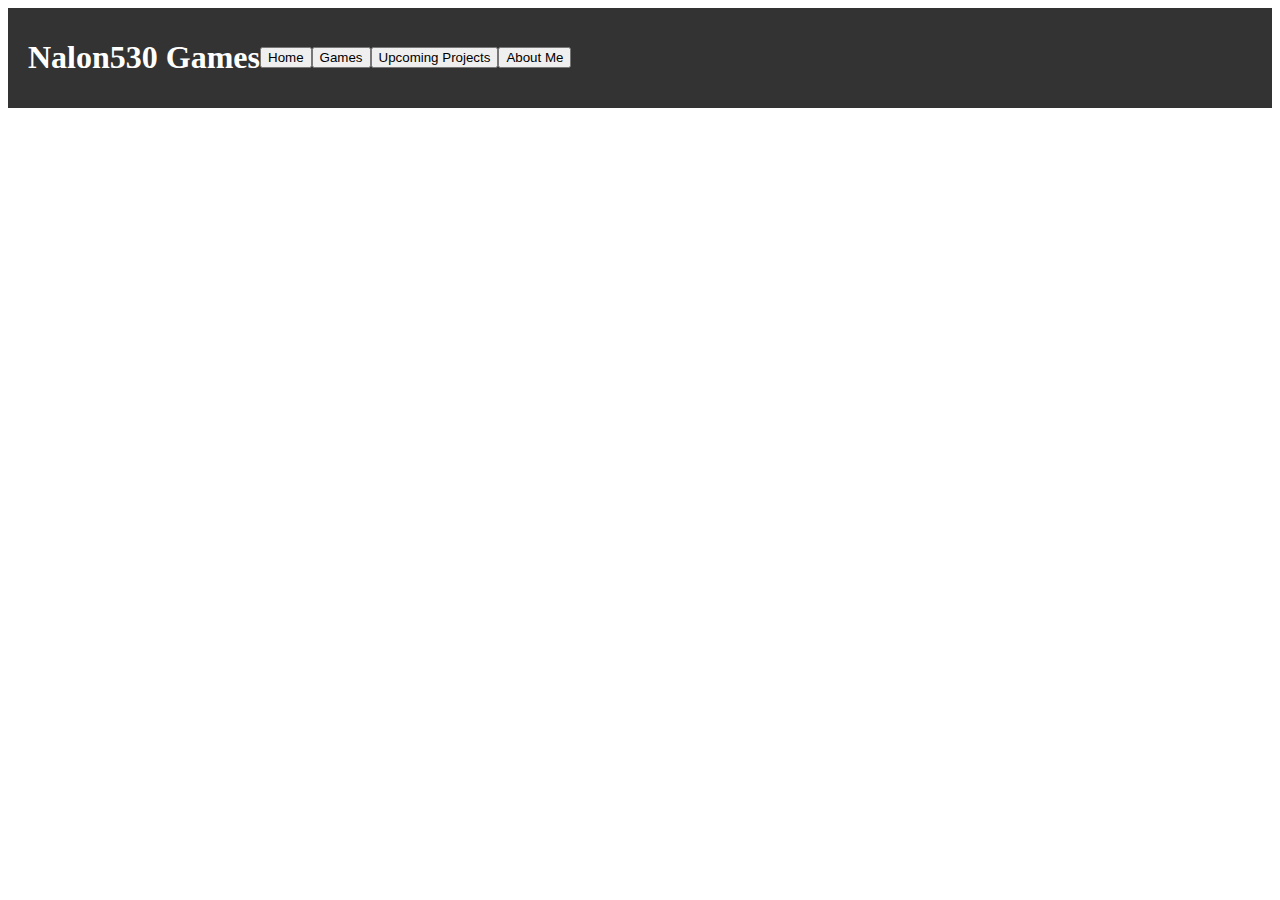
<file: index.html>
<!DOCTYPE html>
<html lang="en">
<head>
    <meta charset="UTF-8">
    <meta name="viewport" content="width=device-width, initial-scale=1.0">
    <title>Home</title>
    <link rel="stylesheet" href="style.css">
</head>
<body>
    <header>
        <nav>
            <h1>Nalon530 Games</h1>
            <button class="header-button">Home</button>
            <button class="header-button">Games</button>
            <button class="header-button">Upcoming Projects</button>
            <button class="header-button">About Me</button>
        </nav>
    </header>

    <main>
        
    </main>
</body>
</html>
</file>
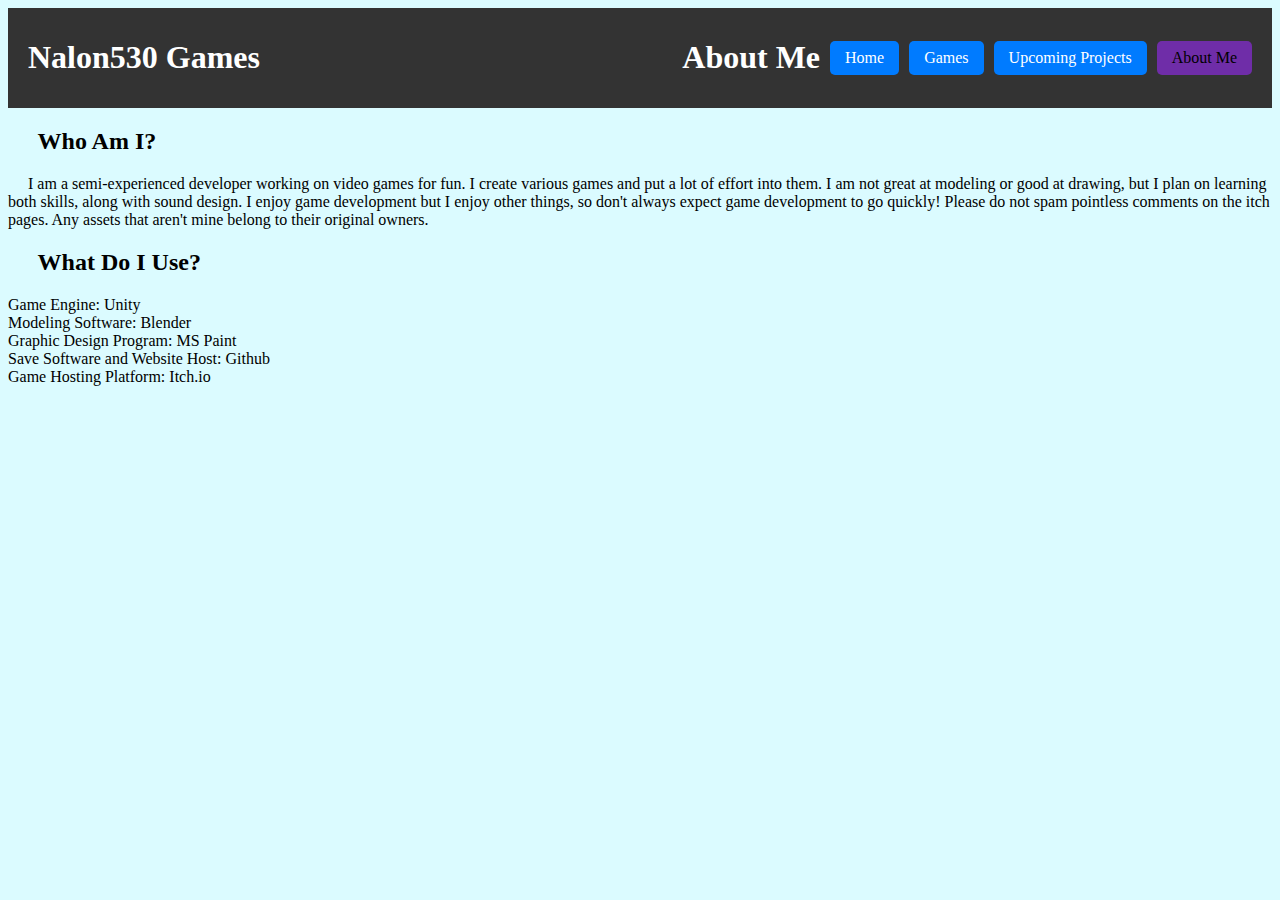
<file: about.html>
<!DOCTYPE html>
<html lang="en">
<head>
    <meta charset="UTF-8">
    <meta name="viewport" content="width=device-width, initial-scale=1.0">
    <title>About Me</title>
    <link rel="stylesheet" href="style.css">
</head>
<body id="AboutPageColor">
    <header>
        <h1>Nalon530 Games</h2>
        <nav>
            <h1>About Me</h1>
            <a href="index.html" class="button-class">Home</a>
            <a href="games.html" class="button-class">Games</a>
            <a href="upcoming.html" class="button-class">Upcoming Projects</a>
            <a href="about.html" class="button-class-current">About Me</a>
        </nav>
    </header>

    <main>
        <h2>&emsp; Who Am I?</h2>
        <p>
        &emsp; I am a semi-experienced developer working on video games for fun. I create various games and put a lot of effort into them.
        I am not great at modeling or good at drawing, but I plan on learning both skills, along with sound design.
        I enjoy game development but I enjoy other things, so don't always expect game development to go quickly!
        Please do not spam pointless comments on the itch pages. Any assets that aren't mine belong to their original owners.
        </p>
        <h2>&emsp; What Do I Use?</h2>
        <p>
            Game Engine: Unity <br>
            Modeling Software: Blender <br>
            Graphic Design Program: MS Paint <br>
            Save Software and Website Host: Github <br>
            Game Hosting Platform: Itch.io
        </p>
    </main>
</body>
</html>
</file>
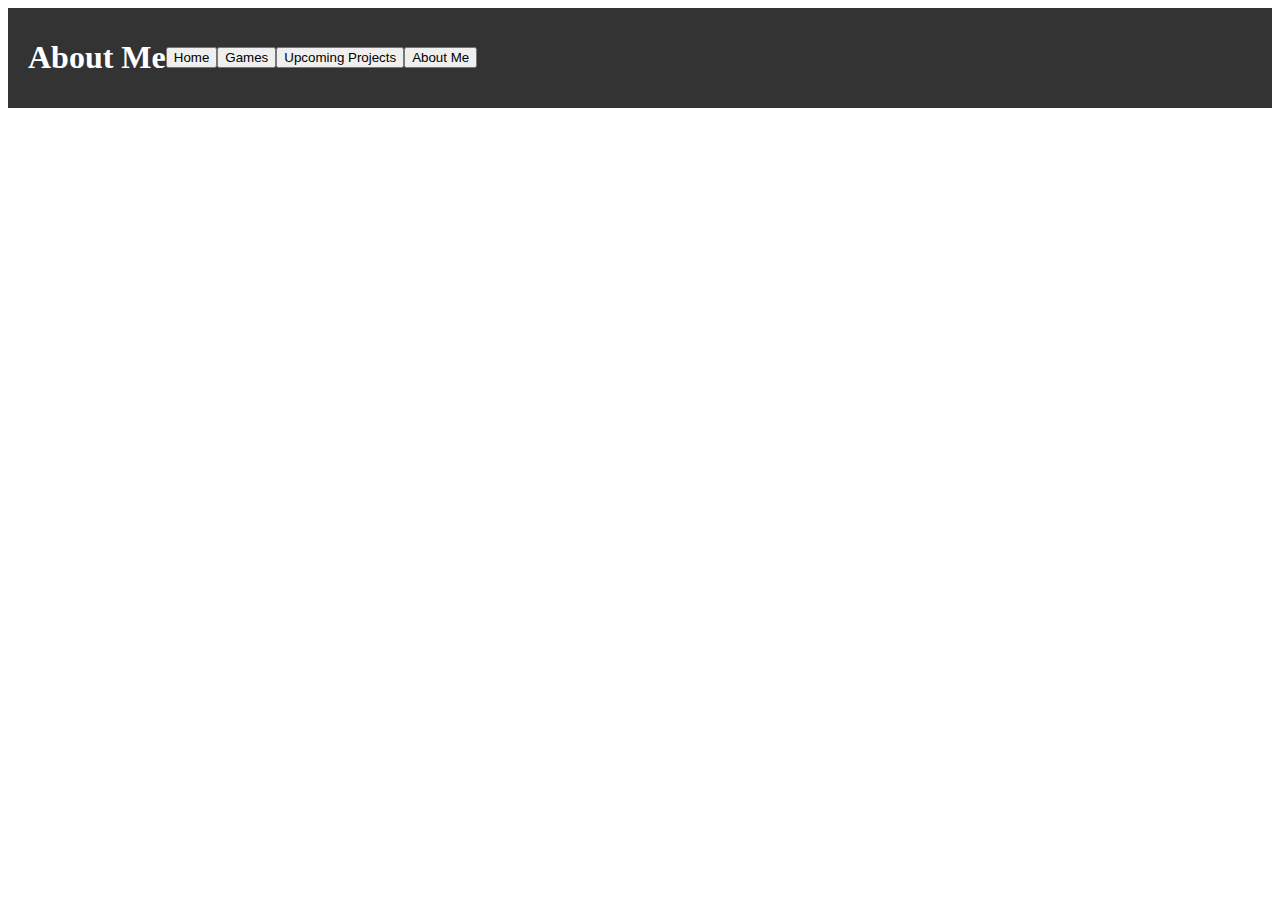
<file: AboutMe.html>
<!DOCTYPE html>
<html lang="en">
<head>
    <meta charset="UTF-8">
    <meta name="viewport" content="width=device-width, initial-scale=1.0">
    <title>About Me</title>
    <link rel="stylesheet" href="style.css">
</head>
<body>
    <header>
        <nav>
            <h1>About Me</h1>
            <button class="header-button">Home</button>
            <button class="header-button">Games</button>
            <button class="header-button">Upcoming Projects</button>
            <button class="header-button-pressed">About Me</button>
        </nav>
    </header>

    <main>

    </main>
</body>
</html>
</file>
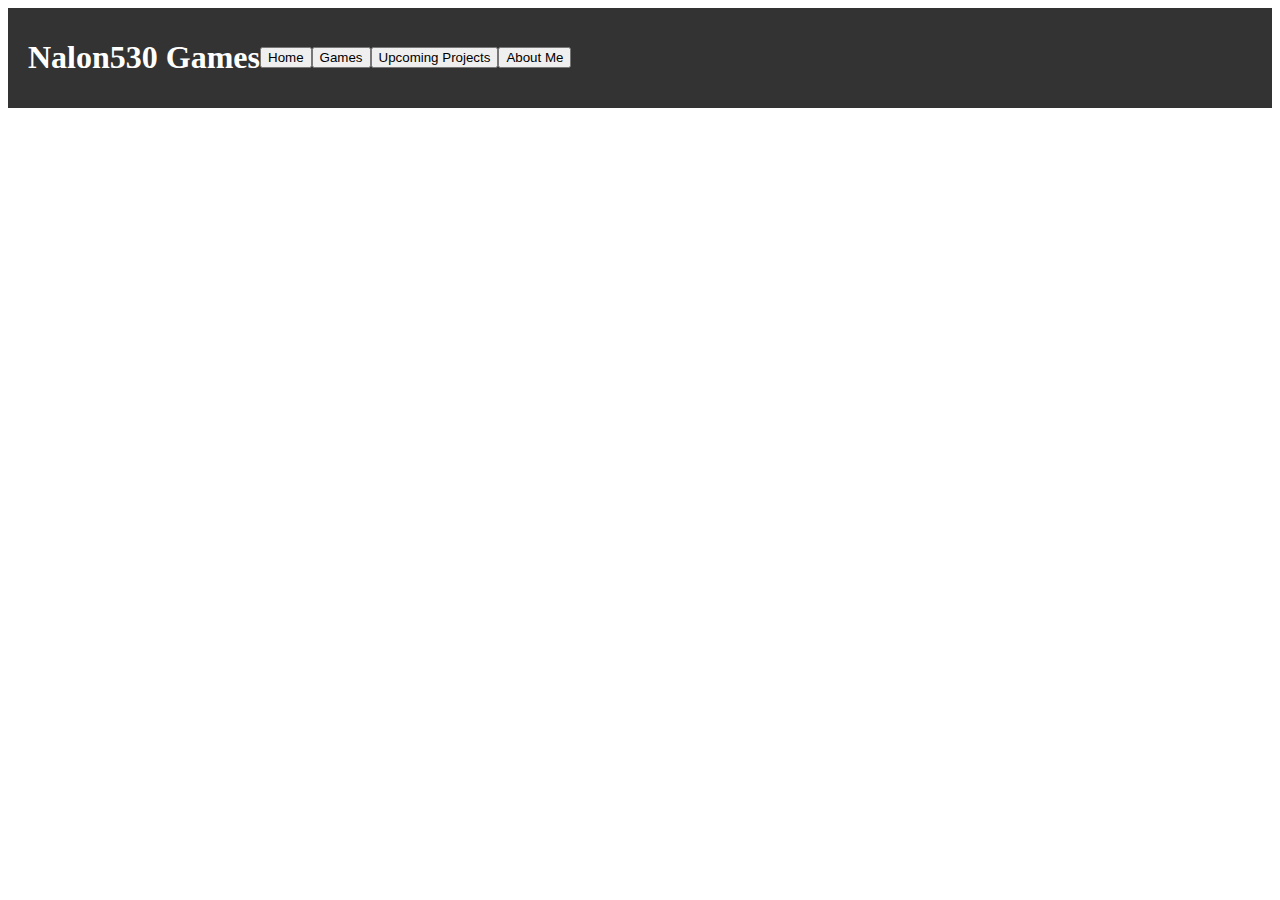
<file: Games.html>
<!DOCTYPE html>
<html lang="en">
<head>
    <meta charset="UTF-8">
    <meta name="viewport" content="width=device-width, initial-scale=1.0">
    <title>Games</title>
    <link rel="stylesheet" href="style.css">
</head>
<body>
    <header>
        <nav>
            <h1>Nalon530 Games</h1>
            <button class="header-button">Home</button>
            <button class="header-button">Games</button>
            <button class="header-button">Upcoming Projects</button>
            <button class="header-button">About Me</button>
        </nav>
    </header>

    <main>

    </main>
</body>
</html>
</file>
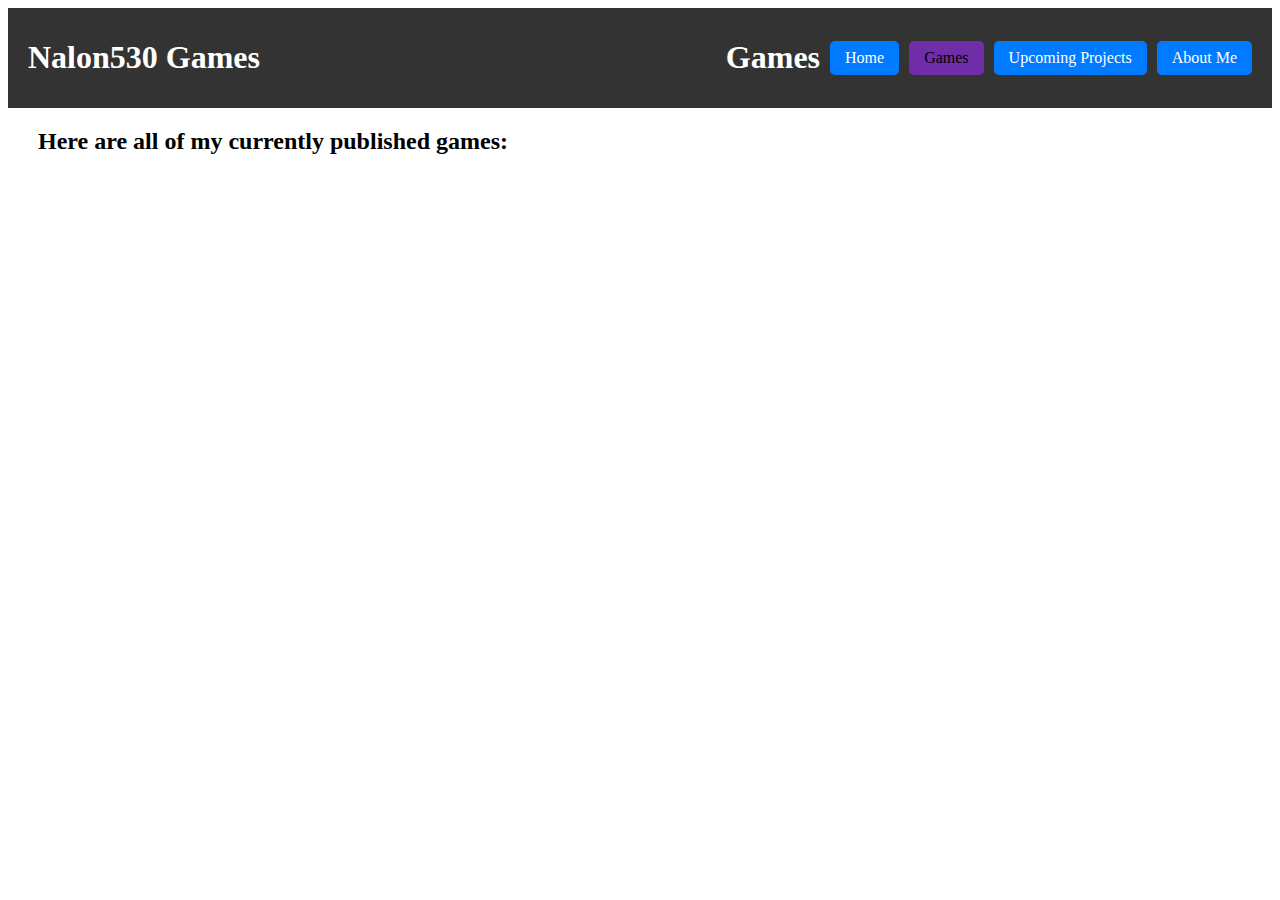
<file: games.html>
<!DOCTYPE html>
<html lang="en">
<head>
    <meta charset="UTF-8">
    <meta name="viewport" content="width=device-width, initial-scale=1.0">
    <title>Games</title>
    <link rel="stylesheet" href="style.css">
</head>
<body>
    <header>
        <h1>Nalon530 Games</h1>
        <nav>
            <h1>Games</h1>
            <a href="index.html" class="button-class">Home</a>
            <a href="games.html" class="button-class-current">Games</a>
            <a href="upcoming.html" class="button-class">Upcoming Projects</a>
            <a href="about.html" class="button-class">About Me</a>
        </nav>
    </header>

    <main>
        <h2> &emsp; Here are all of my currently published games:</h2>
        <iframe frameborder="0" src="https://itch.io/embed/3885651" width="552" height="167"><a href="https://nalon530.itch.io/gravity-trails">Gravity Trails by Nalon530</a></iframe>
        <iframe frameborder="0" src="https://itch.io/embed/3885679" width="552" height="167"><a href="https://nalon530.itch.io/speed-raceway">Speed Raceway by Nalon530</a></iframe>
        <iframe frameborder="0" src="https://itch.io/embed/3885722" width="552" height="167"><a href="https://nalon530.itch.io/sulky-slimes">Sulky Slimes by Nalon530</a></iframe>
        <iframe frameborder="0" src="https://itch.io/embed/3885754" width="552" height="167"><a href="https://nalon530.itch.io/cooking-simulator">Discount Cooking Simulator by Nalon530</a></iframe>
        <iframe frameborder="0" src="https://itch.io/embed/3879937" width="552" height="167"><a href="https://nalon530.itch.io/five-nights-at-cubeys-beta">Five Nights At Cubey's Beta by Nalon530</a></iframe>   
    </main>
</body>
</html>
</file>
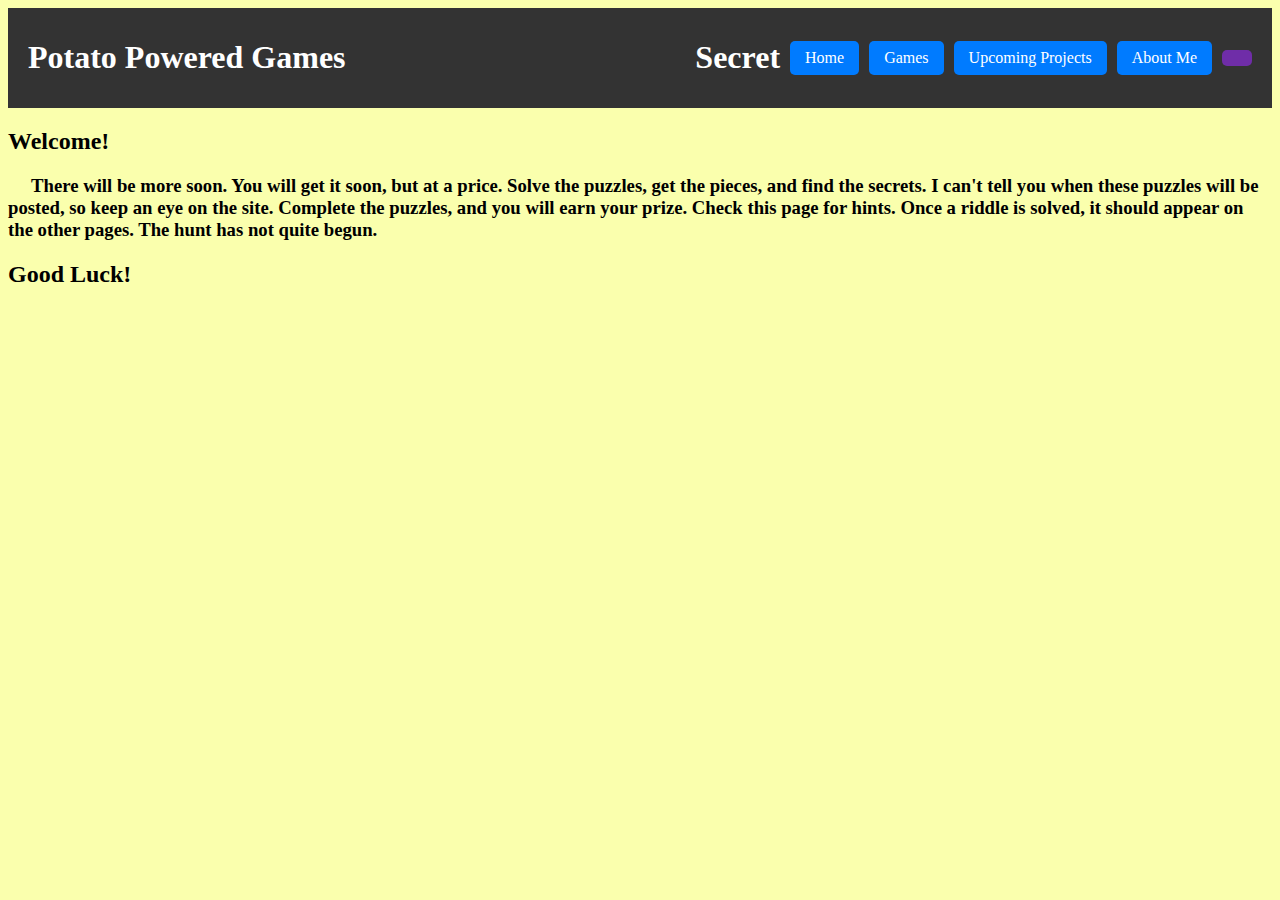
<file: secret.html>
<!DOCTYPE html>
<html lang="en">
<head>
    <meta charset="UTF-8">
    <meta name="viewport" content="width=device-width, initial-scale=1.0">
    <title>Secret</title>
    <link rel="stylesheet" href="style.css">
</head>
<body id="SecretPageColor">
    <header>
        <h1>Potato Powered Games</h1>
        <nav>
            <h1>Secret</h1>
            <a href="index.html" class="button-class">Home</a>
            <a href="games.html" class="button-class">Games</a>
            <a href="upcoming.html" class="button-class">Upcoming Projects</a>
            <a href="about.html" class="button-class">About Me</a>
            <a href="secret.html" class="button-class-current"></a>
        </nav>
    </header>

    <main>
        <h2>Welcome!</h2>
        <h3>
          &emsp; There will be more soon. You will get it soon, but at a price. Solve the puzzles, get the pieces, and find the secrets.
          I can't tell you when these puzzles will be posted, so keep an eye on the site. 
          Complete the puzzles, and you will earn your prize. Check this page for hints. 
          Once a riddle is solved, it should appear on the other pages. The hunt has not quite begun.
        </h3>
        <h2>Good Luck!</h2>
    </main>
</body>
</html>
</file>
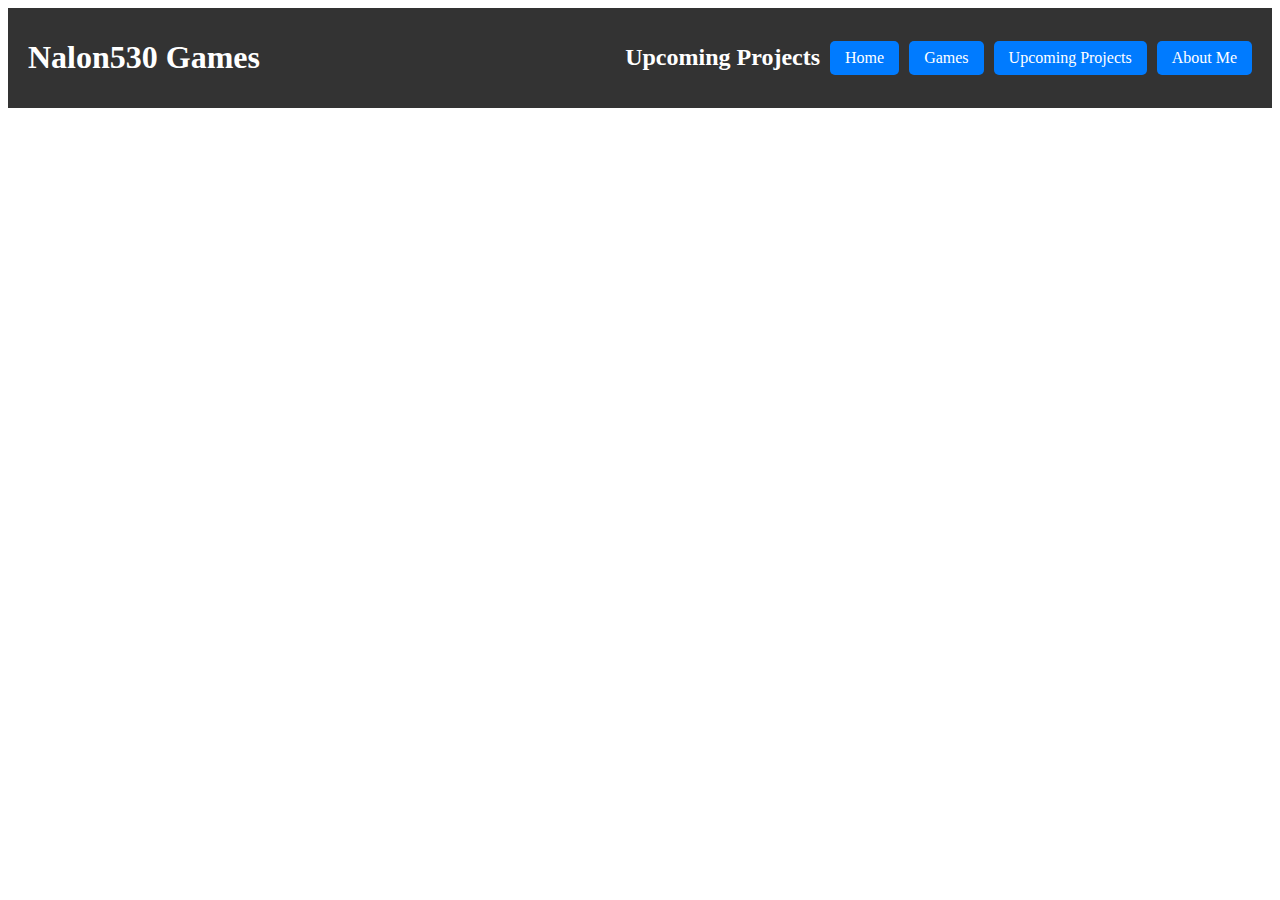
<file: upcoming.html>
<!DOCTYPE html>
<html lang="en">
<head>
    <meta charset="UTF-8">
    <meta name="viewport" content="width=device-width, initial-scale=1.0">
    <title>Upcoming Projects</title>
    <link rel="stylesheet" href="style.css">
</head>
<body>
    <header>
        <h1>Nalon530 Games</h1>
        <nav>
            <h2>Upcoming Projects</h2>
            <a href="index.html" class="button-class">Home</a>
            <a href="games.html" class="button-class">Games</a>
            <a href="upcoming.html" class="button-class">Upcoming Projects</a>
            <a href="about.html" class="button-class">About Me</a>
        </nav>
    </header>

    <main>

    </main>
</body>
</html>
</file>
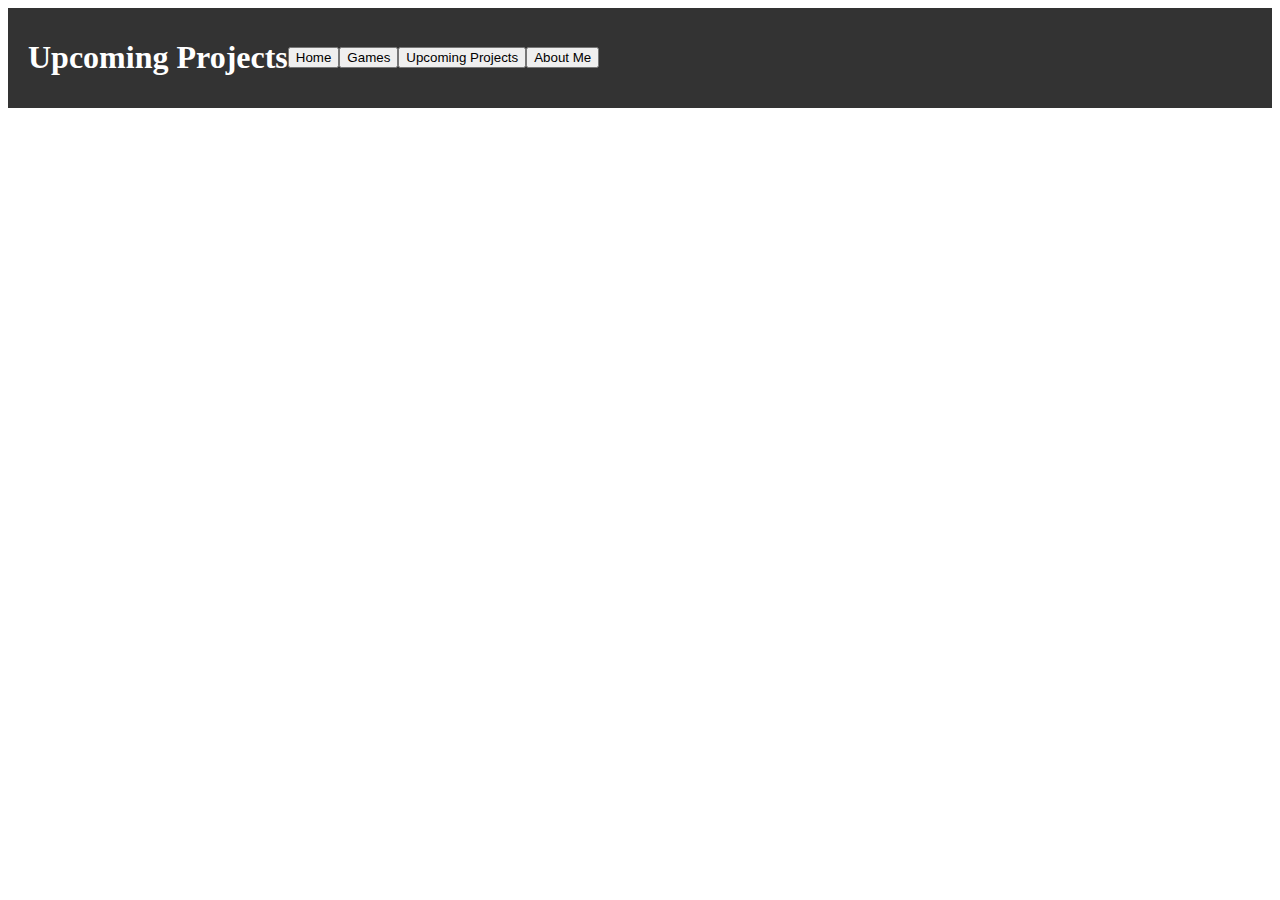
<file: UpcomingProjects.html>
<!DOCTYPE html>
<html lang="en">
<head>
    <meta charset="UTF-8">
    <meta name="viewport" content="width=device-width, initial-scale=1.0">
    <title>Upcoming Projects</title>
    <link rel="stylesheet" href="style.css">
</head>
<body>
    <header>
        <nav>
            <h1>Upcoming Projects</h1>
            <button class="header-button">Home</button>
            <button class="header-button">Games</button>
            <button class="header-button-pressed">Upcoming Projects</button>
            <button class="header-button">About Me</button>
        </nav>
    </header>

    <main>

    </main>
</body>
</html>
</file>
<file: style.css>
header {
    background-color: #333;
    color: white;
    padding: 10px 20px;
    display: flex; 
    justify-content: space-between; 
    align-items: center;
}
nav {
    display: flex;
    align-items: center;
}
a:link {
  text-decoration: none;
}

a:visited {
  text-decoration: none;
}

a:hover {
  text-decoration: none;
}

a:active {
  text-decoration: none;
}
.button-class {
    background-color: #007bff;
    color: white;
    border: none;
    padding: 8px 15px;
    margin-left: 10px;
    border-radius: 5px;
    cursor: pointer;
}
.button-class-current {
    background-color: #6F2DA8;
    color: black;
    border: none;
    padding: 8px 15px;
    margin-left: 10px;
    border-radius: 5px;
    cursor: pointer;
}
.button-class:hover {
    background-color: #0056b3;
}
#HomePageColor {
    background-color: #E8E8E8;
}
#GamesPageColor {
    background-color: #FF5252;
}
#UpcomingPageColor {
    background-color: #99FFA3;
}
#AboutPageColor {
    background-color: #DBFBFF;
}
#SecretPageColor {
    background-color: #FAFFAD;
}
.TitleText {
    background-image: url(https://thingbaker.com/storage/2013.11/c2d27c42935178d6a91590eb0fbd06d6.jpg);
    background-size: cover;
    -webkit-text-fill-color: transparent;
    -webkit-background-clip: text;
    background-clip: text;
}
</file>
